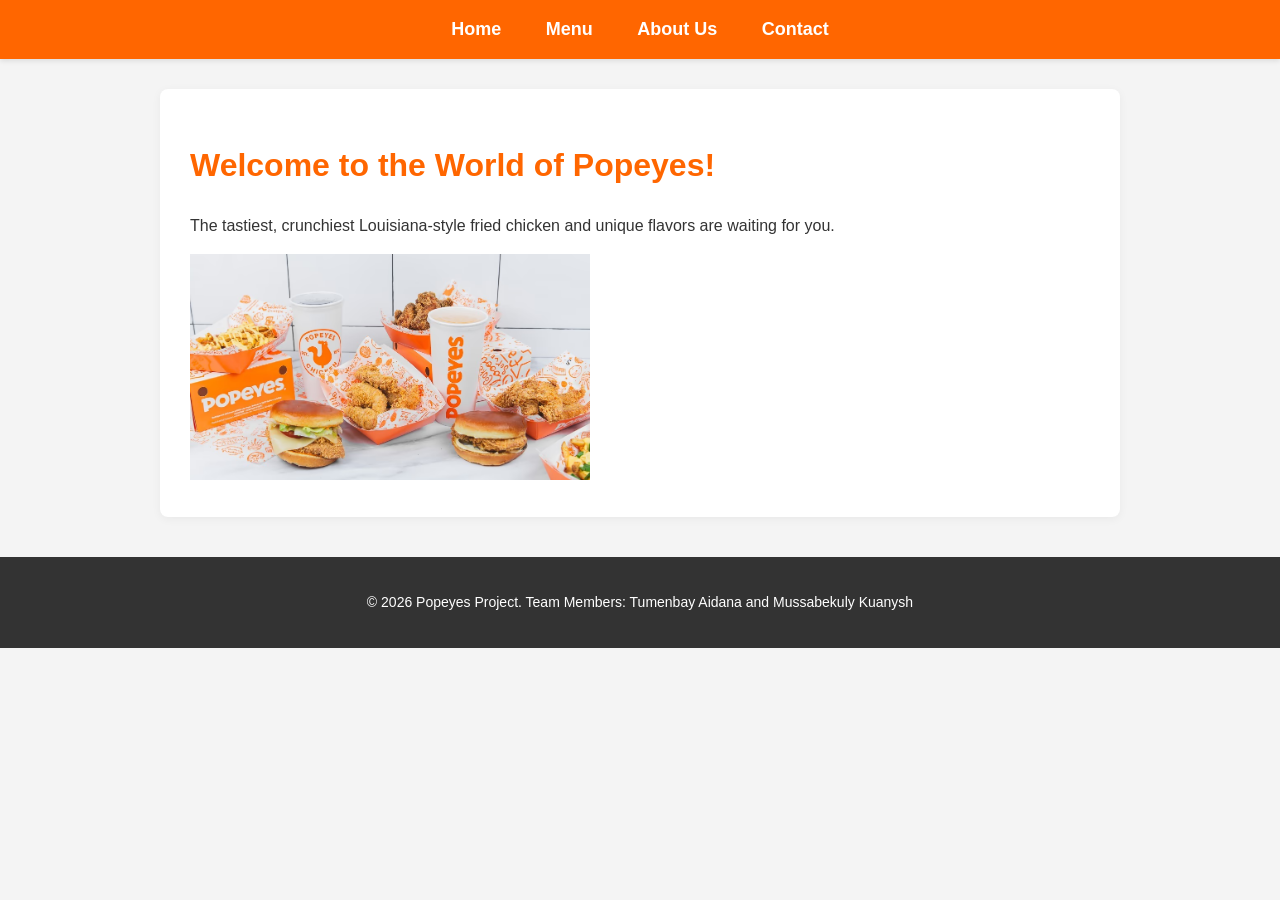
<file: index.html>
<!DOCTYPE html>
<html lang="en">
<head>
    <meta charset="UTF-8">
    <meta name="viewport" content="width=device-width, initial-scale=1.0">
    <title>Popeyes - Home</title>
    <link rel="stylesheet" href="css/style.css">
</head>
<body>

    <header id="main-header">
        <nav class="nav-menu">
            <a href="index.html">Home</a>
            <a href="menu.html">Menu</a>
            <a href="about.html">About Us</a>
            <a href="contact.html">Contact</a>
        </nav>
    </header>

    <main class="container">
        <h1>Welcome to the World of Popeyes!</h1>
        <p>The tastiest, crunchiest Louisiana-style fried chicken and unique flavors are waiting for you.</p>
        <img src="images/pop.avif" alt="Popeyes Chicken" width="400">
    </main>

    <footer>
        <p>&copy; 2026 Popeyes Project. Team Members: Tumenbay Aidana and Mussabekuly Kuanysh</p>
    </footer>

</body>
</html>
</file>
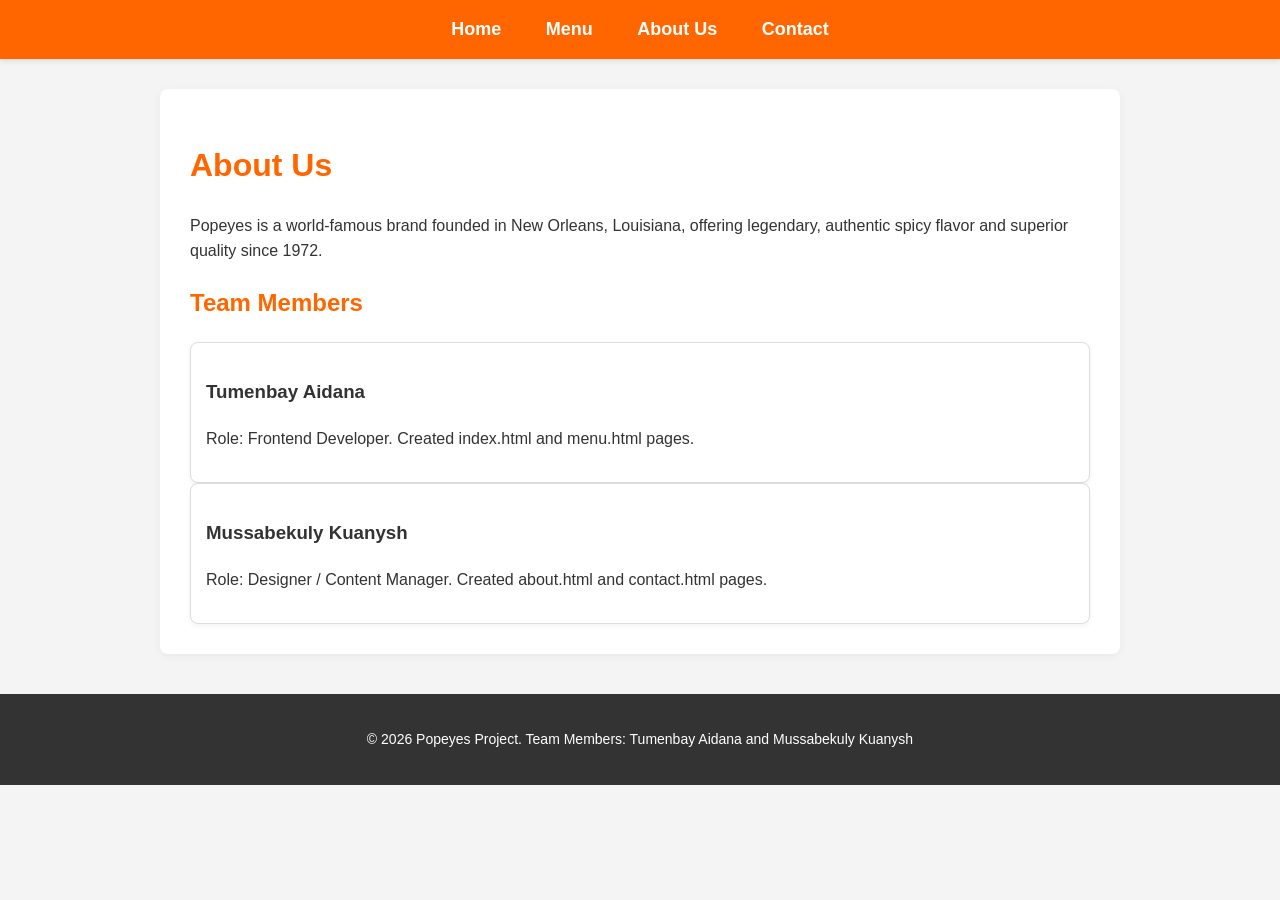
<file: about.html>
<!DOCTYPE html>
<html lang="en">
<head>
    <meta charset="UTF-8">
    <meta name="viewport" content="width=device-width, initial-scale=1.0">
    <title>Popeyes - About Us</title>
    <link rel="stylesheet" href="css/style.css">
</head>
<body>

    <header id="main-header">
        <nav class="nav-menu">
            <a href="index.html">Home</a>
            <a href="menu.html">Menu</a>
            <a href="about.html">About Us</a>
            <a href="contact.html">Contact</a>
        </nav>
    </header>

    <main class="container">
        <h1>About Us</h1>
        <p>Popeyes is a world-famous brand founded in New Orleans, Louisiana, offering legendary, authentic spicy flavor and superior quality since 1972.</p>

        <h2>Team Members</h2>
        <div class="card">
            <h3>Tumenbay Aidana</h3>
            <p>Role: Frontend Developer. Created index.html and menu.html pages.</p>
        </div>
        <div class="card">
            <h3>Mussabekuly Kuanysh</h3>
            <p>Role: Designer / Content Manager. Created about.html and contact.html pages.</p>
        </div>
    </main>

    <footer>
        <p>&copy; 2026 Popeyes Project. Team Members: Tumenbay Aidana and Mussabekuly Kuanysh</p>
    </footer>

</body>
</html>
</file>
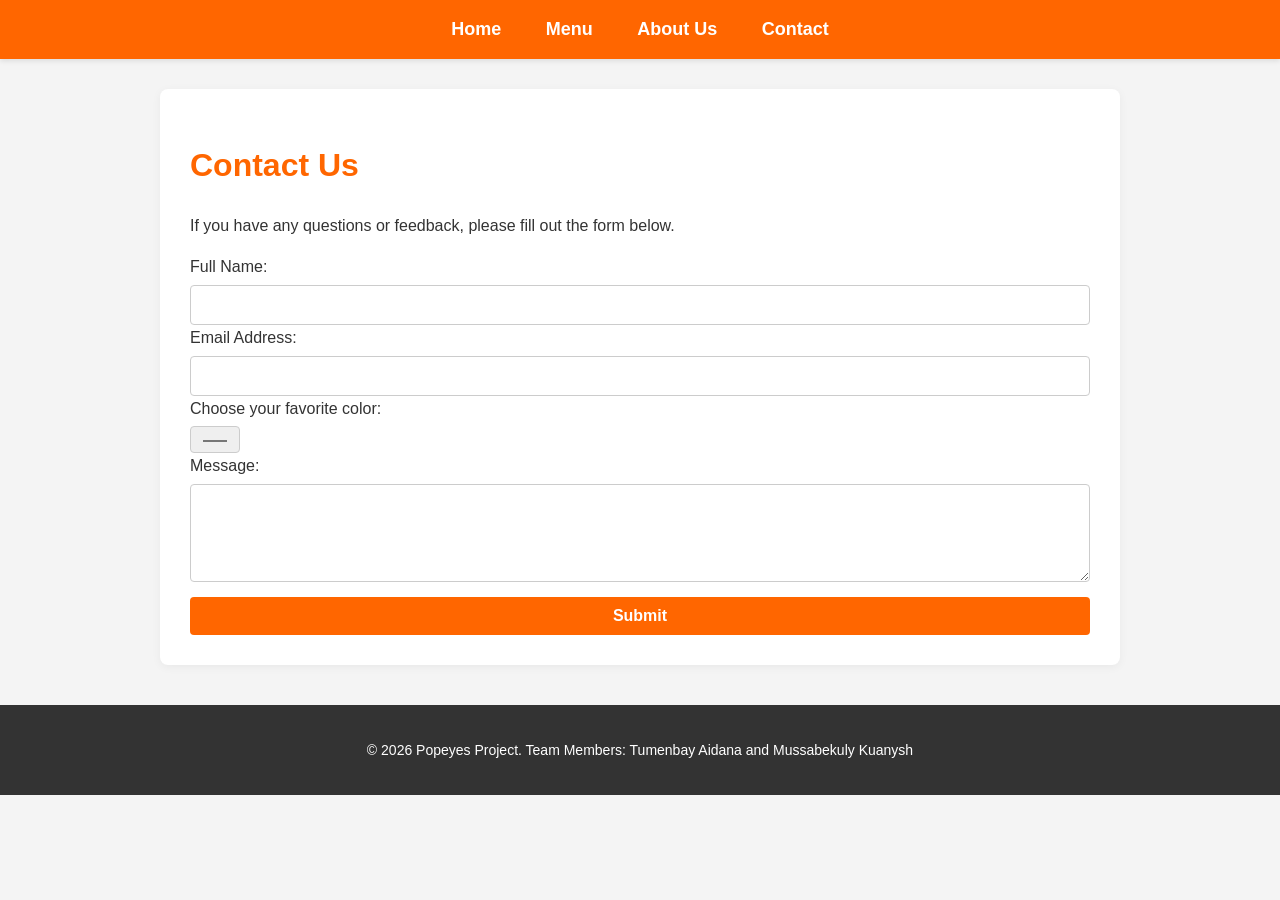
<file: contact.html>
<!DOCTYPE html>
<html lang="en">
<head>
    <meta charset="UTF-8">
    <meta name="viewport" content="width=device-width, initial-scale=1.0">
    <title>Popeyes - Contact</title>
    <link rel="stylesheet" href="css/style.css">
</head>
<body>

    <header id="main-header">
        <nav class="nav-menu">
            <a href="index.html">Home</a>
            <a href="menu.html">Menu</a>
            <a href="about.html">About Us</a>
            <a href="contact.html">Contact</a>
        </nav>
    </header>

    <main class="container">
        <h1>Contact Us</h1>
        <p>If you have any questions or feedback, please fill out the form below.</p>

        <form id="contact-form">
            <label for="name">Full Name:</label>
            <input type="text" id="name" name="name" required>

            <label for="email">Email Address:</label>
            <input type="email" id="email" name="email" required>

            <label for="fav-color">Choose your favorite color:</label>
            <input type="color" id="fav-color" name="fav-color" value="#ff6600">

            <label for="message">Message:</label>
            <textarea id="message" name="message" rows="4"></textarea>

            <button type="submit">Submit</button>
        </form>
    </main>

    <footer>
        <p>&copy; 2026 Popeyes Project. Team Members: Tumenbay Aidana and Mussabekuly Kuanysh</p>
    </footer>

</body>
</html>
</file>
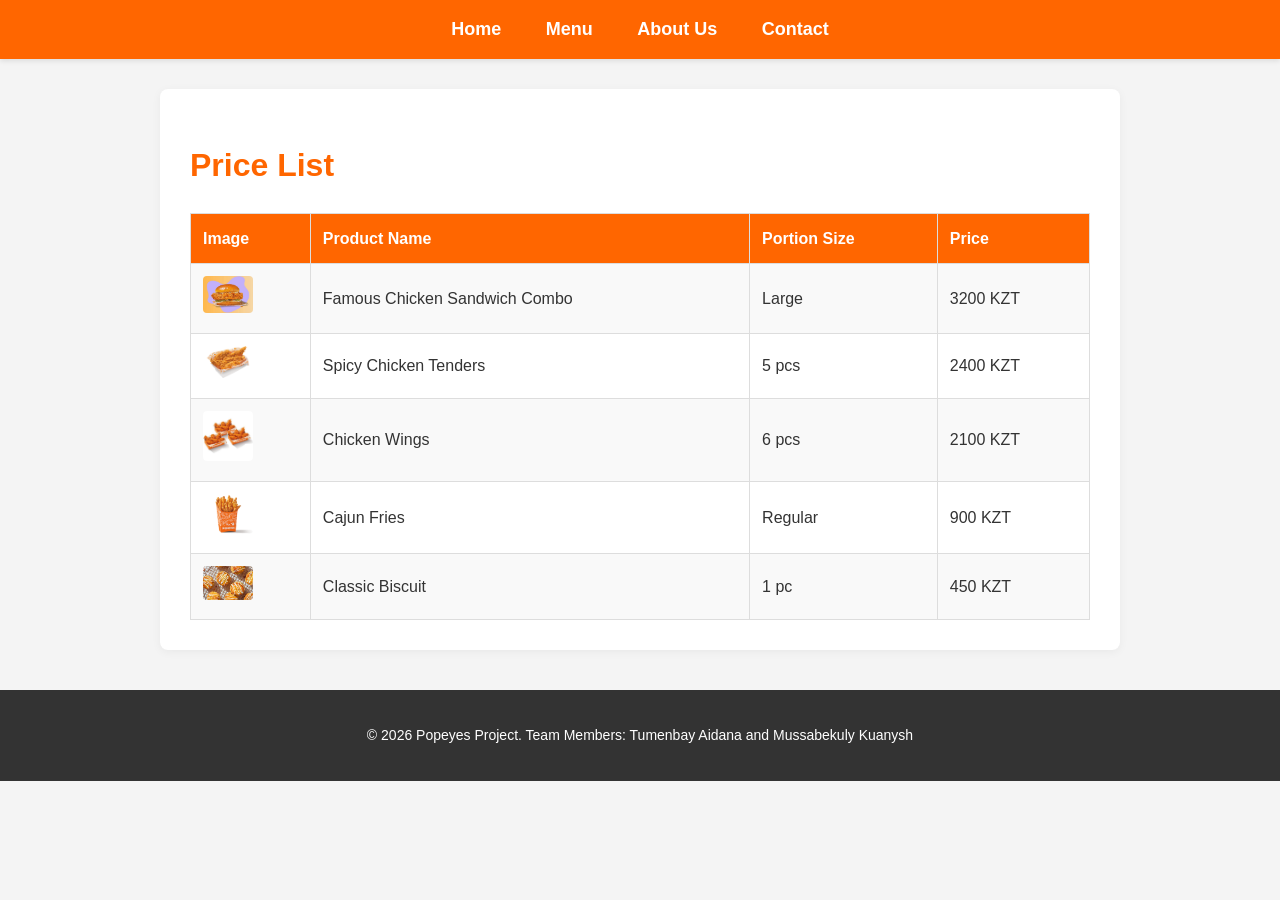
<file: menu.html>
<!DOCTYPE html>
<html lang="en">
<head>
    <meta charset="UTF-8">
    <meta name="viewport" content="width=device-width, initial-scale=1.0">
    <title>Popeyes - Menu</title>
    <link rel="stylesheet" href="css/style.css">
</head>
<body>

    <header id="main-header">
        <nav class="nav-menu">
            <a href="index.html">Home</a>
            <a href="menu.html">Menu</a>
            <a href="about.html">About Us</a>
            <a href="contact.html">Contact</a>
        </nav>
    </header>

    <main class="container">
        <h1>Price List</h1>
        <table>
            <tr>
                <th>Image</th>
                <th>Product Name</th>
                <th>Portion Size</th>
                <th>Price</th>
            </tr>
            <tr>
                <td><img src="images/sandwich.avif" alt="Sandwich" width="50" style="border-radius: 4px;"></td>
                <td>Famous Chicken Sandwich Combo</td>
                <td>Large</td>
                <td>3200 KZT</td>
            </tr>
            <tr>
                <td><img src="images/tenders.avif" alt="Tenders" width="50" style="border-radius: 4px;"></td>
                <td>Spicy Chicken Tenders</td>
                <td>5 pcs</td>
                <td>2400 KZT</td>
            </tr>
            <tr>
                <td><img src="images/wings.avif" alt="Wings" width="50" style="border-radius: 4px;"></td>
                <td>Chicken Wings</td>
                <td>6 pcs</td>
                <td>2100 KZT</td>
            </tr>
            <tr>
                <td><img src="images/fries.avif" alt="Fries" width="50" style="border-radius: 4px;"></td>
                <td>Cajun Fries</td>
                <td>Regular</td>
                <td>900 KZT</td>
            </tr>
            <tr>
                <td><img src="images/biscuit.avif" alt="Biscuit" width="50" style="border-radius: 4px;"></td>
                <td>Classic Biscuit</td>
                <td>1 pc</td>
                <td>450 KZT</td>
            </tr>
        </table>
    </main>

    <footer>
        <p>&copy; 2026 Popeyes Project. Team Members: Tumenbay Aidana and Mussabekuly Kuanysh</p>
    </footer>

</body>
</html>
</file>
<file: css/style.css>
body {
    font-family: Arial, sans-serif;
    margin: 0;
    padding: 0;
    background-color: #f4f4f4;
    color: #333;
    line-height: 1.6;
}

#main-header {
    background-color: #ff6600;
    padding: 15px 0;
    box-shadow: 0 2px 5px rgba(0,0,0,0.1);
    text-align: center;
}

.nav-menu {
    text-align: center;
}

.nav-menu a {
    color: white;
    text-decoration: none;
    margin: 0 20px;
    font-size: 18px;
    font-weight: bold;
    transition: color 0.3s;
}

.nav-menu a:hover {
    color: #333;
}

.container {
    max-width: 900px;
    margin: 30px auto;
    background: white;
    padding: 30px;
    border-radius: 8px;
    box-shadow: 0 2px 10px rgba(0,0,0,0.05);
}

h1, h2 {
    color: #ff6600;
}

.profile-img {
    border-radius: 50%;
    border: 3px solid #ff6600;
}

.card-container {
    display: flex;
    gap: 20px;
    flex-wrap: wrap;
    margin-bottom: 30px;
}

.card {
    flex: 1;
    min-width: 250px;
    background: #fff;
    border: 1px solid #ddd;
    padding: 15px;
    border-radius: 8px;
    box-shadow: 0 2px 5px rgba(0,0,0,0.05);
}

.highlight {
    font-weight: bold;
    color: #ff6600;
}

table {
    width: 100%;
    border-collapse: collapse;
    margin-top: 20px;
    background-color: #fff;
}

th, td {
    border: 1px solid #ddd;
    padding: 12px;
    text-align: left;
    vertical-align: middle;
}

th {
    background-color: #ff6600;
    color: white;
}

tr:nth-child(even) {
    background-color: #f9f9f9;
}

form {
    display: flex;
    flex-direction: column;
}

input, textarea, button {
    padding: 10px;
    margin-top: 5px;
    border: 1px solid #ccc;
    border-radius: 4px;
    font-size: 16px;
}

button[type="submit"] {
    background-color: #ff6600;
    color: white;
    border: none;
    cursor: pointer;
    font-weight: bold;
    margin-top: 15px;
}

button[type="submit"]:hover {
    background-color: #e55b00;
}

footer {
    text-align: center;
    padding: 20px;
    background-color: #333;
    color: white;
    margin-top: 40px;
    font-size: 14px;
}
</file>
